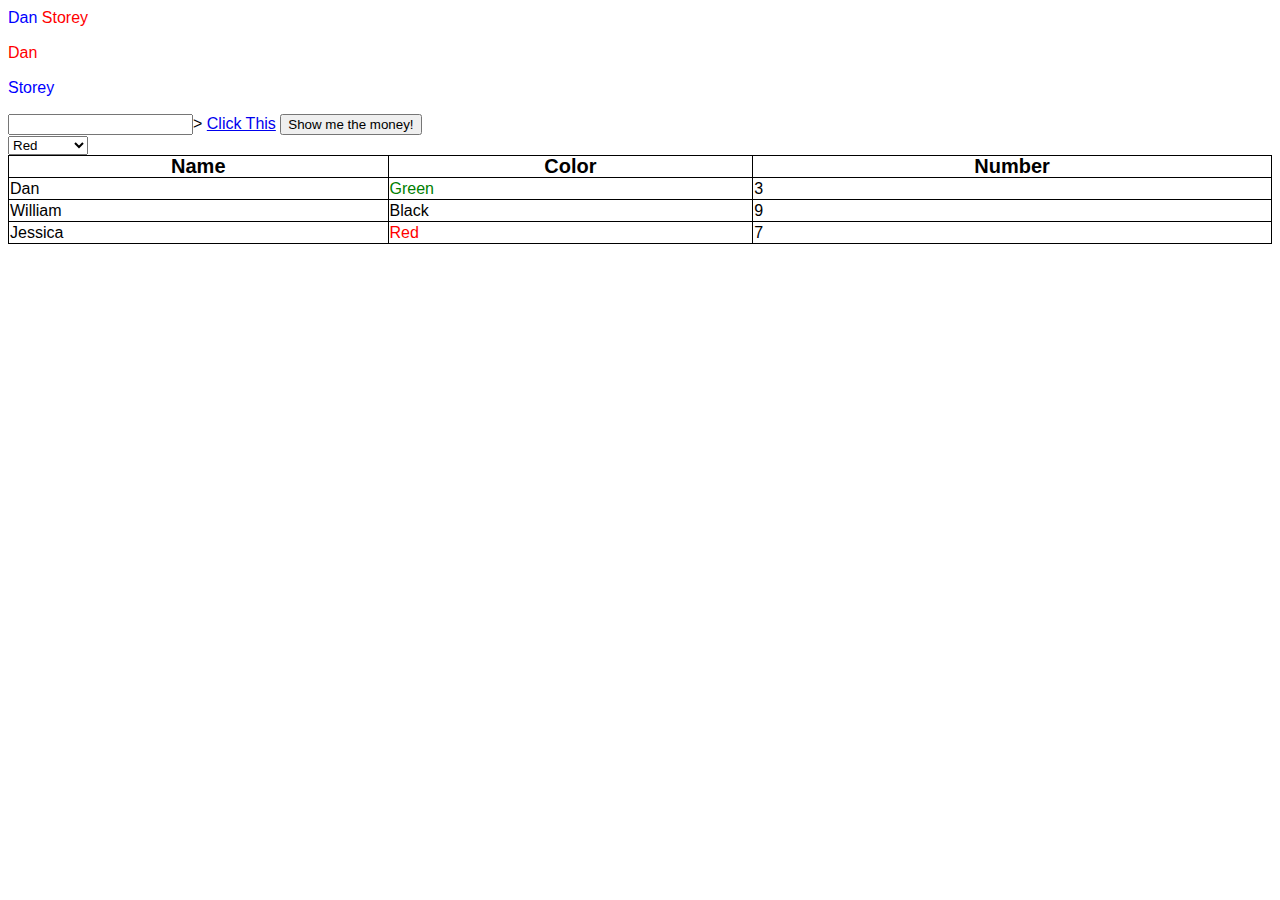
<file: html-tutorial/index.html>
<!DOCTYPE html>
<html lang="en">
<head>
    <title>Document</title>
    <link href="css/index.css" rel="stylesheet">
    <script lang="javascript">
    function showAlert() {
        alert("conjunction junction whats your function?");
    }

    </script>
    <style>
        table {width: 100%; border-collapse: collapse;}
        table, tr, td, th {border: 1px solid black}
    </style>

</head>
<body>
    <span style="color:blue;">Dan</span>
    <span style="color:red;">Storey</span>
    <p style="color:red;">Dan</p>
    <p style="color:blue;">Storey</p>
    <input value = "ABC" type="number">>
    <a href="http://maxtrain.com" target="_blank">Click This</a>
    <button onclick="showAlert()">Show me the money!</button>
    <br>
    <select>
        <option value="R">Red</option>
        <option value="G">Green</option>
        <option value="BV">Blueviolet</option>
    </select>
    <table>
        <thead>
            <tr>
                <th>Name</th> 
                <th>Color</th> 
                <th>Number</th> 
            </tr>
        </thead>
        <tr>
           <td>Dan</td> 
           <td style="color:green;">Green</td> 
           <td>3</td> 
        </tr>
        <tr>
           <td>William</td> 
           <td>Black</td> 
           <td>9</td> 
        </tr>
        <tr>
           <td>Jessica</td> 
           <td style="color:red;">Red</td> 
           <td>7</td> 
        </tr>
    </table>
</body>
</html>
</file>
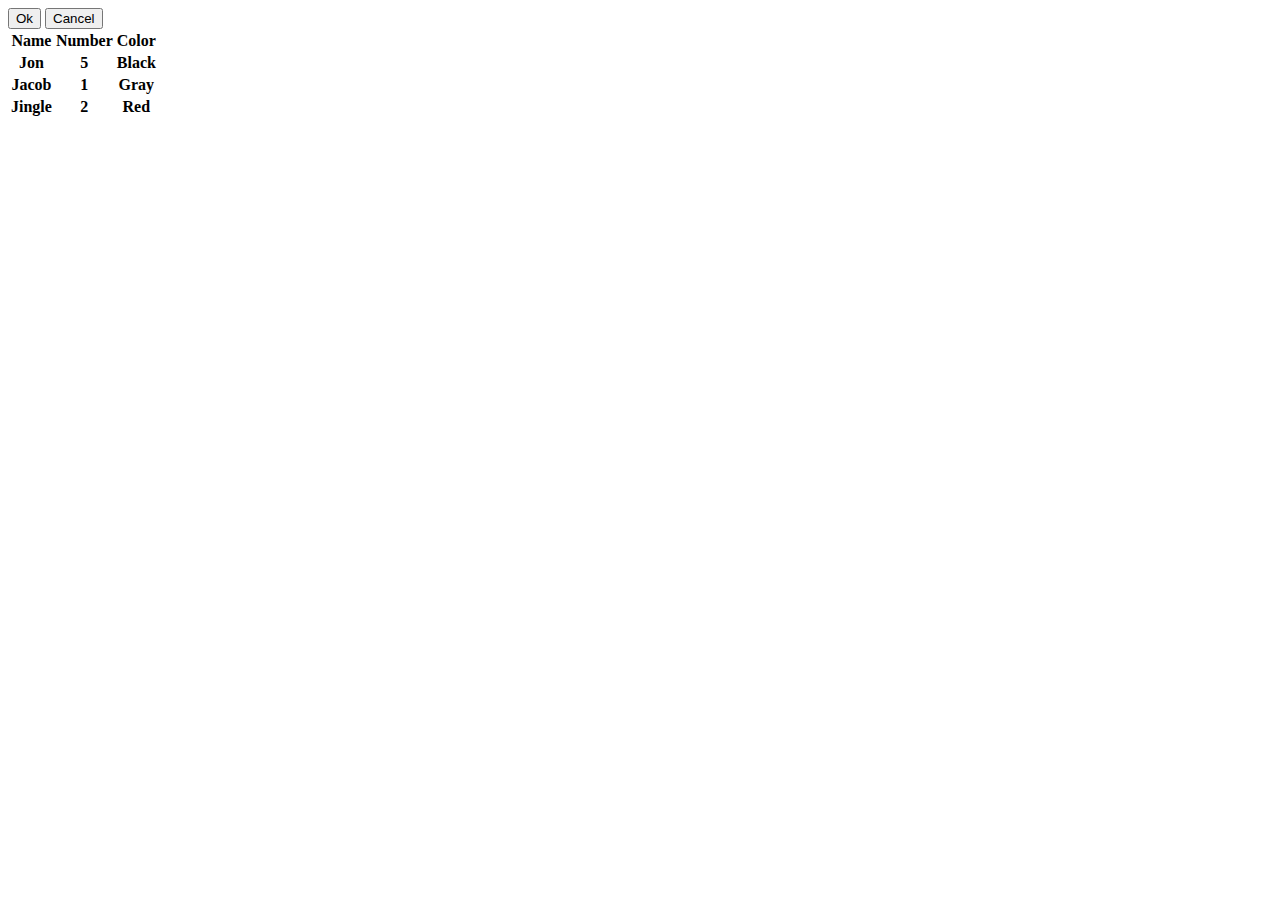
<file: html-tutorial/bootstrap.html>
<!DOCTYPE html>
<html lang="en">
<head>
    <title>Document</title>
    <link href="https://cdn.jsdelivr.net/npm/bootstrap@5.1.3/dist/css/bootstrap.min.css" rel="stylesheet" integrity="sha384-1BmE4kWBq78iYhFldvKuhfTAU6auU8tT94WrHftjDbrCEXSU1oBoqyl2QvZ6jIW3" crossorigin="anonymous">
</head>
<body>
    <button class="btn btn-primary">Ok</button>
    <button class="btn btn-danger">Cancel</button>
    <table class="table table-sm">
        <tr>
            <th>Name</th>
            <th>Number</th>
            <th>Color</th>
        </tr>
        <tr>
            <th>Jon</th>
            <th>5</th>
            <th>Black</th>
        </tr>
        <tr>
            <th>Jacob</th>
            <th>1</th>
            <th>Gray</th>
        </tr>
        <tr>
            <th>Jingle</th>
            <th>2</th>
            <th>Red</th>
        </tr>
    </table>
</body>
</html>
</file>
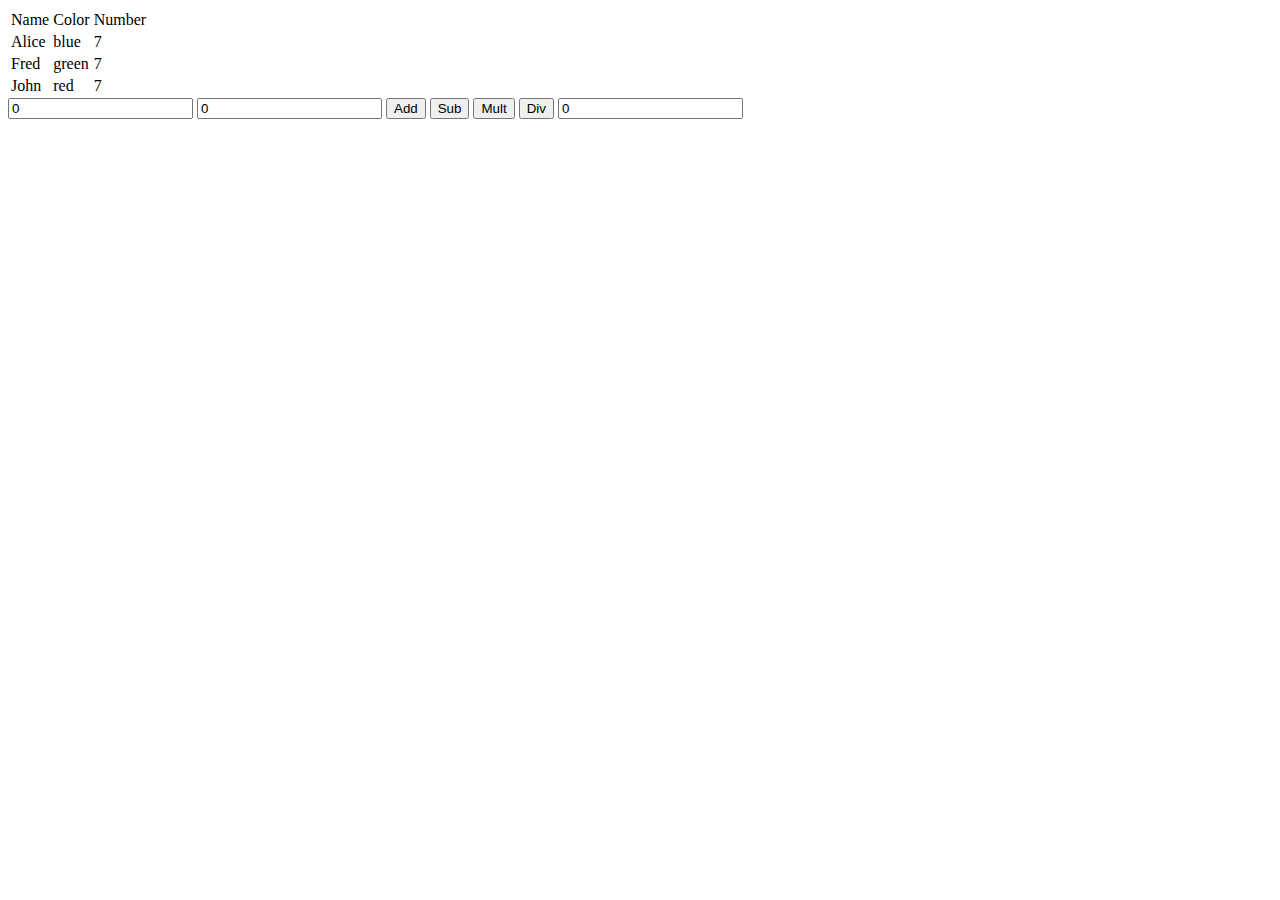
<file: html-tutorial/dom-tut.html>
<!DOCTYPE html>
<html lang="en">
<head>
    <title>Document</title>
    <script src="js/dom-tut.js"></script>
</head>
<body onload="loaded()">
    <table>
        <thead>
            <tr>
                <td>Name</td>
                <td>Color</td>
                <td>Number</td>
            </tr>
        </thead>
        <tbody id="tbody">

        </tbody>
    </table>


    <input id="opa" type="number" value="0">
    <input id="opb" type="number" value="0">
    <button onclick="add()">Add</button>
    <button onclick="sub()">Sub</button>
    <button onclick="mult()">Mult</button>
    <button onclick="div()">Div</button>
    <label id="lbl"></label>
    <input id="ans" type="number" value="0">

</body>
</html>
</file>
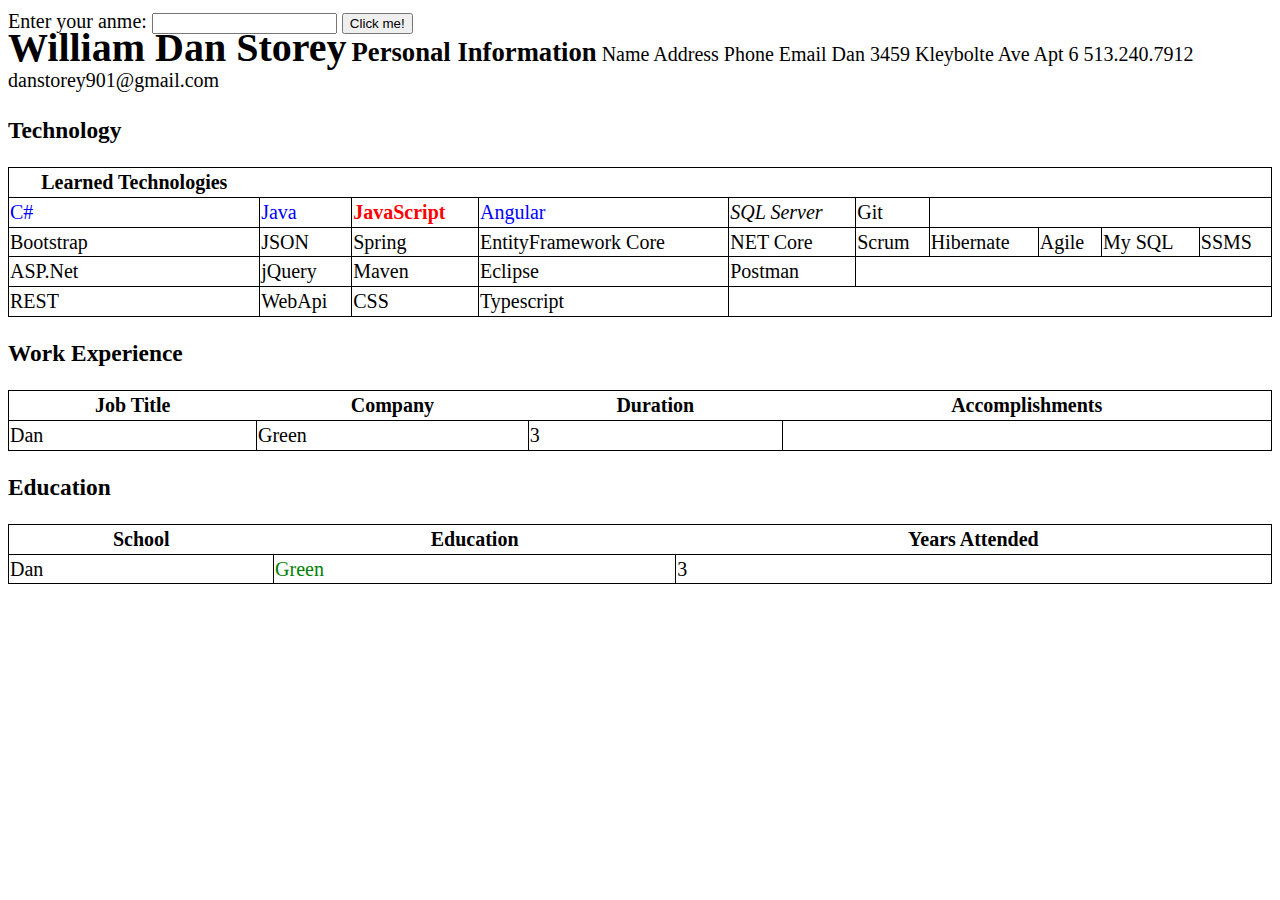
<file: html-tutorial/MYCV.html>
<!DOCTYPE html>
<html lang="en">

<head>
    <title>Document</title>
    <link href="css/mycv.css" rel="stylesheet">
    <script lang="javascript">

        const welcome = () => {
            console.log("Welcome to my CV");
        }
        const button_click = () => {
            console.log("The button was clicked!");
            let ctrl = document.getElementById("name");
            let name = ctrl.value;
            alert(`hELlO tO u ${name}`)

        }
    </script>
    
    <div>
        <style>
            table {
                width: 100%;
                border-collapse: collapse;
            }
            table,
            tr,
            td {
                border: 1px solid black
            }
        </style>
</head>

<body body onload="welcome()">

    <div>
        <label>Enter your anme: </label>
        <input id="name" type="text">
        <button onclick="button_click()">Click me!</button>
    </div>

    <span class="fancy">William Dan Storey</span>
        <span class="lessfancy">Personal Information</span>  
        <thead>
            <tr>
                <span>Name</span>
                <span>Address</span>
                <span>Phone</span>
                <span>Email</span>
                <span class="data">Dan</span>
                <span>3459 Kleybolte Ave Apt 6</span>
                <span>513.240.7912</span>
                <span>danstorey901@gmail.com</span>
            </tr>
        </thead>
        <table>
            <h3>Technology</h3>
            <thead>
                <th>Learned Technologies</th>
            </thead>
            <tr>
                <td id="tech-csharp">C#</td>
                <td id="tech-java">Java</td>
                <td class="redBold">JavaScript</td>
                <td id="tech-angular">Angular</td>
                <td class="italic">SQL Server</td>
                <td>Git</td>
            </tr>
            <tr>
                <td>Bootstrap</td>
                <td>JSON</td>
                <td>Spring</td>
                <td>EntityFramework Core</td>
                <td>NET Core</td>
                <td>Scrum</td>
                <td>Hibernate</td>
                <td>Agile</td>
                <td>My SQL</td>
                <td>SSMS</td>
            </tr>
            <tr>
                <td>ASP.Net</td>
                <td>jQuery</td>
                <td>Maven</td>
                <td>Eclipse</td>
                <td>Postman</td>
            </tr>
            <tr>
                <td>REST</td>
                <td>WebApi</td>
                <td>CSS</td>
                <td>Typescript</td>
            </tr>
            <table>
                <h3>Work Experience</h3>
                <thead>
                    <tr>
                        <th>Job Title</th>
                        <th>Company</th>
                        <th>Duration</th>
                        <th>Accomplishments</th>
                    </tr>
                </thead>
                <tr>
                    <td>Dan</td>
                    <td>Green</td>
                    <td>3</td>
                </tr>
                <tr>
                </tr>
                <table>
                    <h3>Education</h3>
                    <thead>
                        <tr>
                            <th>School</th>
                            <th>Education</th>
                            <th>Years Attended</th>
                        </tr>
                        <tr>
                            <td>Dan</td>
                            <td style="color:green;">Green</td>
                            <td>3</td>
                        </tr>
                    </thead>
                </table>
</body>

</html>
</file>
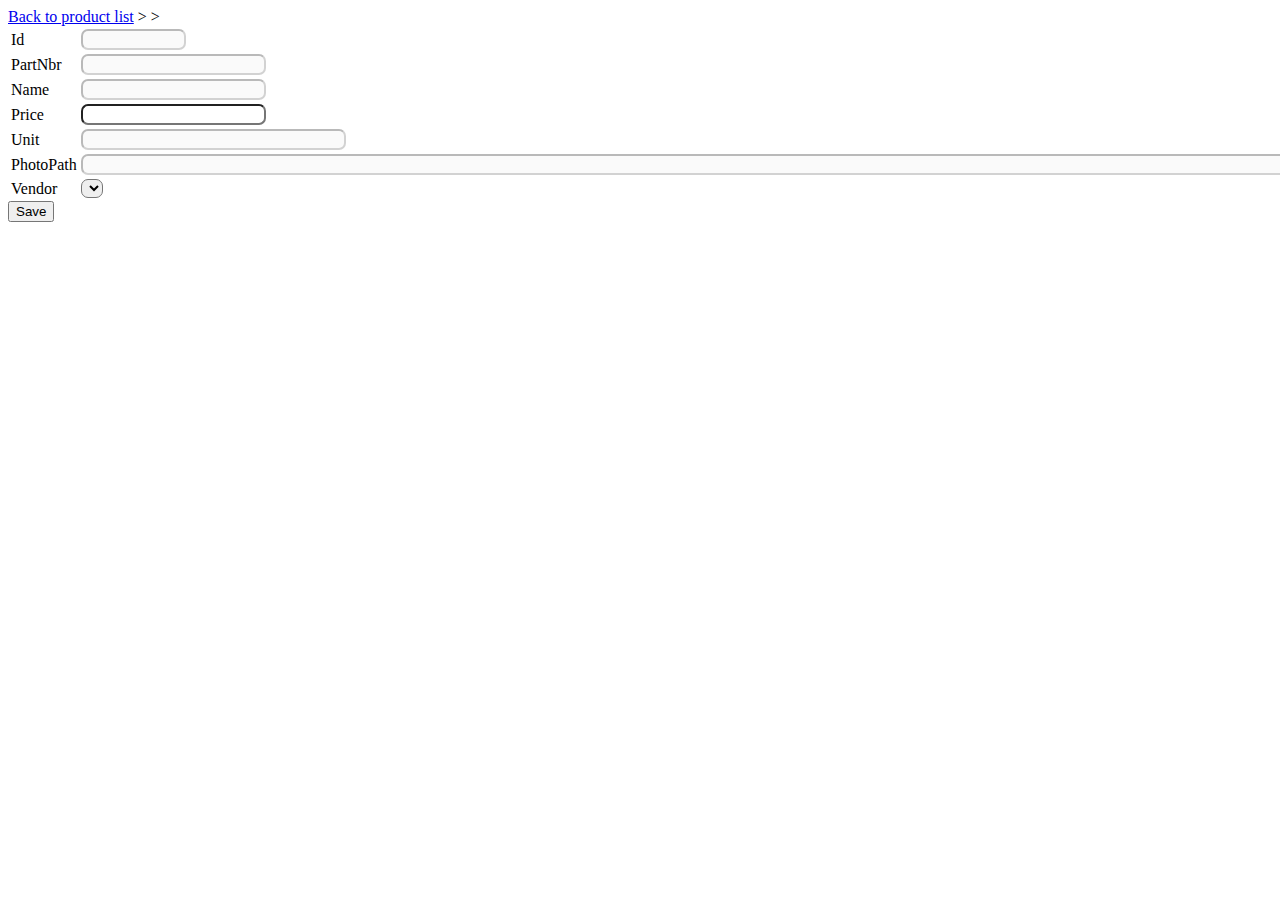
<file: html-tutorial/product-create.html>
<!DOCTYPE html>
<html lang="en">
<head>

<title>Product Detail</title>

<link href="https://cdn.jsdelivr.net/npm/bootstrap@5.1.3/dist/css/bootstrap.min.css" rel="stylesheet" integrity="sha384-1BmE4kWBq78iYhFldvKuhfTAU6auU8tT94WrHftjDbrCEXSU1oBoqyl2QvZ6jIW3" crossorigin="anonymous">
<script src="https://ajax.googleapis.com/ajax/libs/jquery/3.6.0/jquery.min.js"></script>
<script src="js/product-create.js"></script>
<script src="js/product-utility.js"></script>

</head>
<body>
    
    <a href="product-list.html">Back to product list</a>
    <table>
        <tr>
            <td>Id</td>
            <td>
                <input id="xid" type="text" size=10 disabled>
            </td>
        </tr>
        <tr>
            <td>PartNbr</td>
            <td>
                <input id="xpartNbr" type="text" size=20 disabled>
            </td>>
        </tr>
        <tr>
            <td>Name</td>
            <td>
                <input id="xname" type="text" size=20 disabled>
            </td>>
        </tr>
        <tr>
            <td>Price</td>
            <td>
                <input id="xprice" type="number" >
            </td>
        </tr>
        <tr>
            <td>Unit</td>
            <td>
                <input id="xunit" type="text" size=30 disabled>
            </td>
        </tr>
        <tr>
            <td>PhotoPath</td>
            <td>
                <input id="xphotopath" type="text" size=255 disabled>
            </td>
        </tr>
        <tr>
            <td>Vendor</td>
            <td>
                <select id="vendors"></select>
            </td>
        </tr>
    </table>
    <button id="save" class="btn btn-primary">Save</button>
</body>
</html>
</file>
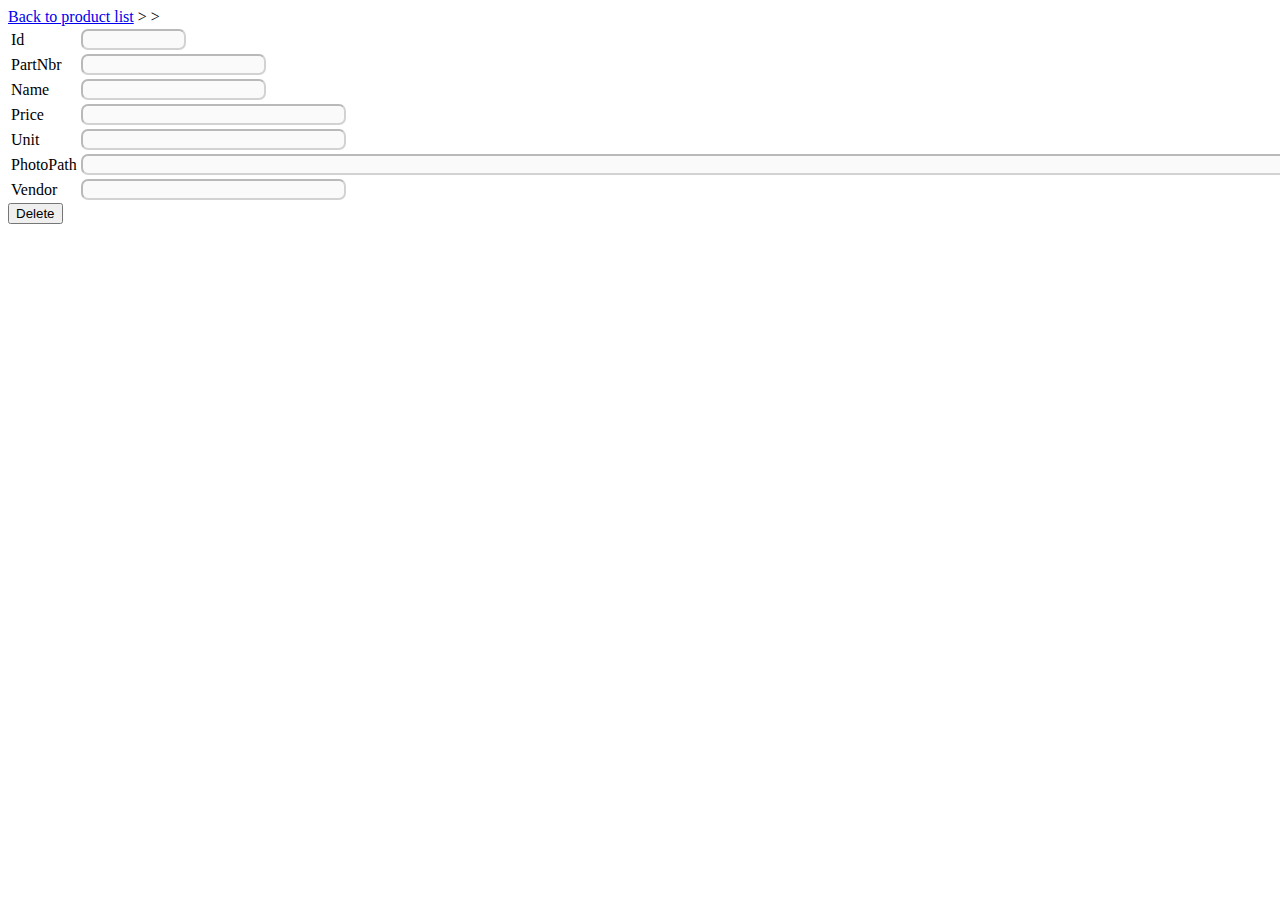
<file: html-tutorial/product-detail.html>
<!DOCTYPE html>
<html lang="en">
<head>

<title>Product Detail</title>

<link href="https://cdn.jsdelivr.net/npm/bootstrap@5.1.3/dist/css/bootstrap.min.css" rel="stylesheet" integrity="sha384-1BmE4kWBq78iYhFldvKuhfTAU6auU8tT94WrHftjDbrCEXSU1oBoqyl2QvZ6jIW3" crossorigin="anonymous">
<script src="https://ajax.googleapis.com/ajax/libs/jquery/3.6.0/jquery.min.js"></script>
<script src="js/product-detail.js"></script>
<script src="js/product-utility.js"></script>

</head>
<body>
    
    <a href="product-list.html">Back to product list</a>
    <table>
        <tr>
            <td>Id</td>
            <td>
                <input id="xid" type="text" size=10 disabled>
            </td>
        </tr>
        <tr>
            <td>PartNbr</td>
            <td>
                <input id="xpartNbr" type="text" size=20 disabled>
            </td>>
        </tr>
        <tr>
            <td>Name</td>
            <td>
                <input id="xname" type="text" size=20 disabled>
            </td>>
        </tr>
        <tr>
            <td>Price</td>
            <td>
                <input id="xprice" type="text" size=30 disabled>
            </td>
        </tr>
        <tr>
            <td>Unit</td>
            <td>
                <input id="xunit" type="text" size=30 disabled>
            </td>
        </tr>
        <tr>
            <td>PhotoPath</td>
            <td>
                <input id="xphotopath" type="text" size=255 disabled>
            </td>
        </tr>
        <tr>
            <td>Vendor</td>
            <td>
                <input id="xvendor" type="text" size=30 disabled>
            </td>
        </tr>
    </table>
    <button id="remove">Delete</button>
</body>
</html>
</file>
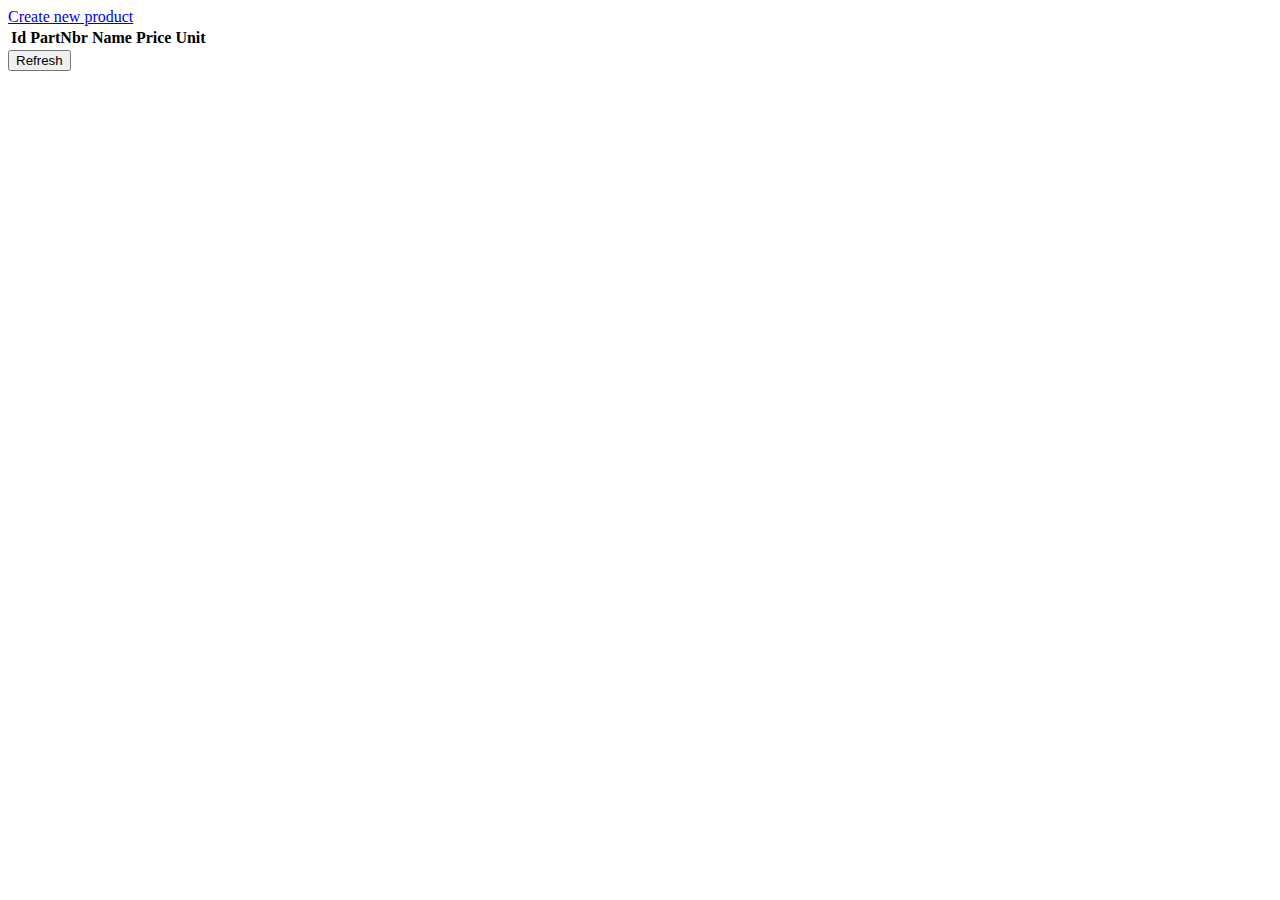
<file: html-tutorial/product-list.html>
<!DOCTYPE html>
<html lang="en">
<head>
    <title>Product List</title>
<link href="https://cdn.jsdelivr.net/npm/bootstrap@5.1.3/dist/css/bootstrap.min.css" rel="stylesheet" integrity="sha384-1BmE4kWBq78iYhFldvKuhfTAU6auU8tT94WrHftjDbrCEXSU1oBoqyl2QvZ6jIW3" crossorigin="anonymous">
<script src="https://ajax.googleapis.com/ajax/libs/jquery/3.6.0/jquery.min.js"></script>
<script src="js/product-list.js"></script>
</head>
<body>
    <a href="product.create.html">Create new product</a>
    <table class = "table table-sm">
        <thead>
            <tr>
                <th>Id</th>
                <th>PartNbr</th>
                <th>Name</th>
                <th>Price</th>
                <th>Unit</th>
            </tr>
        </thead>
        <tbody id="data">
            
        </tbody>
    </table>
    <button id="refresh" class="btn btn-primary">Refresh</button>
</body>
</html>
</file>
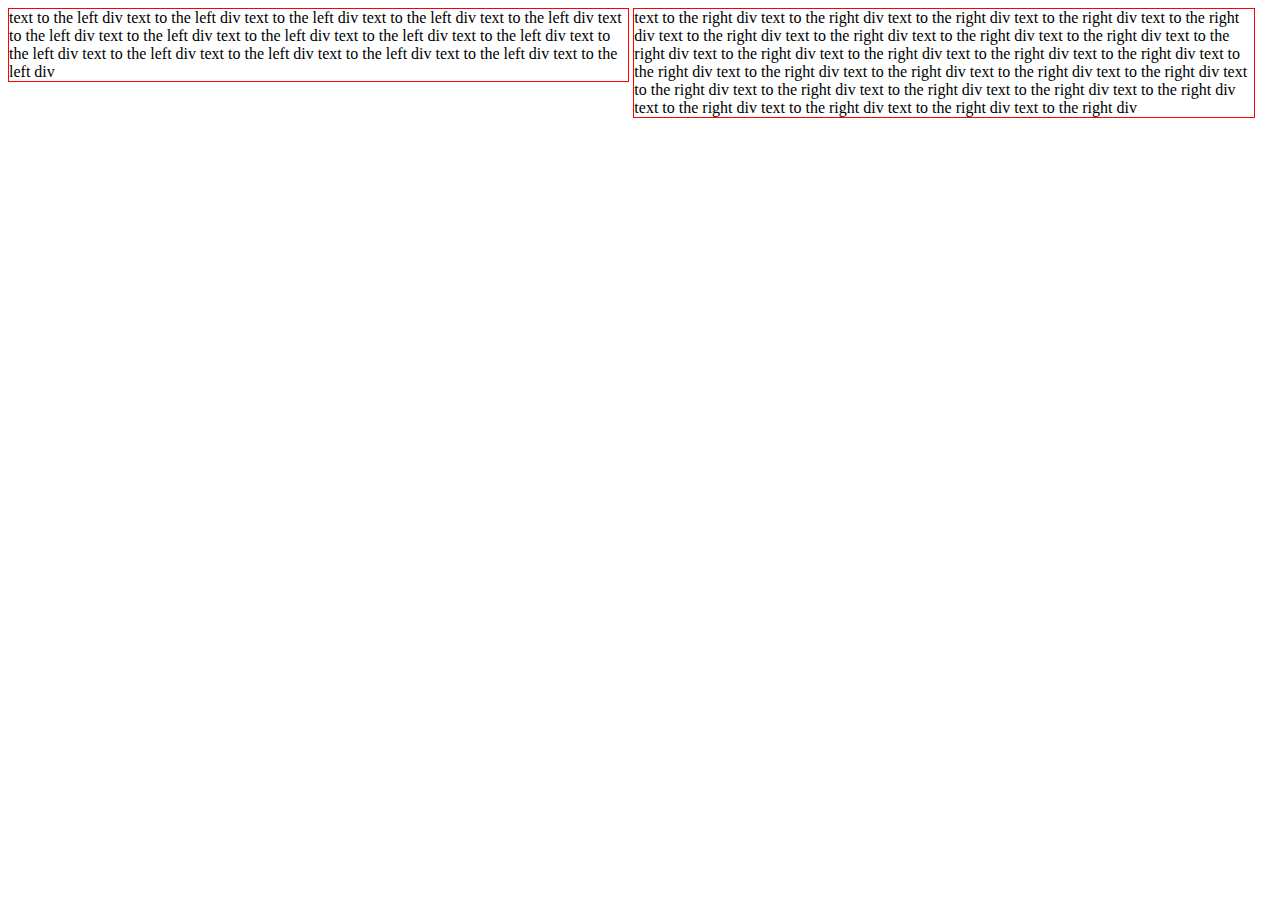
<file: html-tutorial/side-by-side.html>
<!DOCTYPE html>
<html lang="en">
<head>
    <title>Document</title>
<style>
    div {
        border: 1px solid red;
        display: inline-block;
        width: 49%;
        vertical-align: top;
        }
</style>
</head>
<body>

    <div id="left">
        text to the left div
        text to the left div
        text to the left div
        text to the left div
        text to the left div
        text to the left div
        text to the left div
        text to the left div
        text to the left div
        text to the left div
        text to the left div
        text to the left div
        text to the left div
        text to the left div
        text to the left div
        text to the left div
    </div>
    
    <div id="right">
        text to the right div
        text to the right div
        text to the right div
        text to the right div
        text to the right div
        text to the right div
        text to the right div
        text to the right div
        text to the right div
        text to the right div
        text to the right div
        text to the right div
        text to the right div
        text to the right div
        text to the right div
        text to the right div
        text to the right div
        text to the right div
        text to the right div
        text to the right div
        text to the right div
        text to the right div
        text to the right div
        text to the right div
        text to the right div
        text to the right div
        text to the right div
        text to the right div
    </div>

</body>
</file>
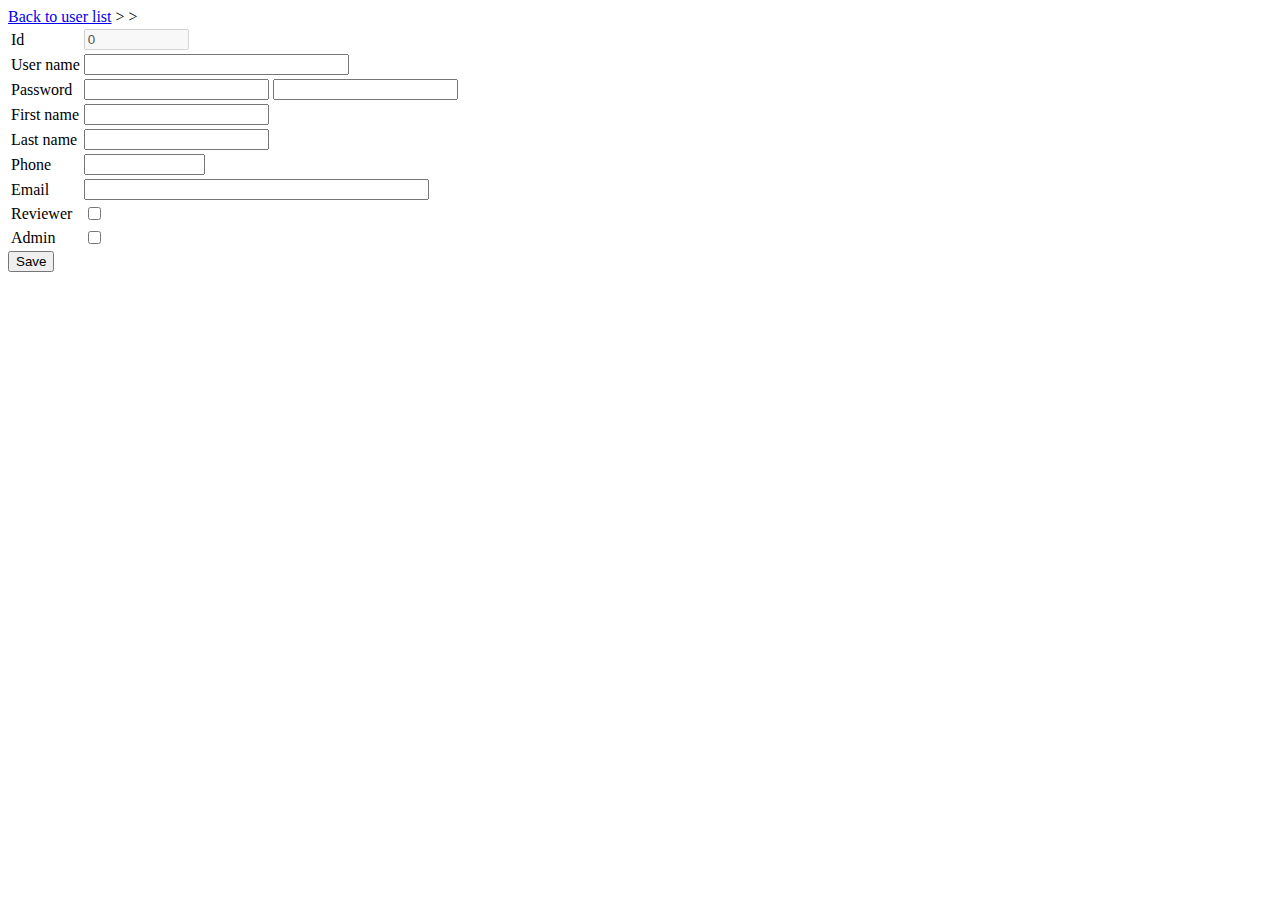
<file: html-tutorial/user-create.html>
<!DOCTYPE html>
<html lang="en">
<head>
    <title>User Create</title>
    <script src="js/user-create.js"></script>
</head>
<body>
    <a href="user-list.html">Back to user list</a>
    <table>
        <tr>
            <td>Id</td>
            <td>
                <input id="xid" type="text" size=10 value="0" disabled>
            </td>
        </tr>
        <tr>
            <td>User name</td>
            <td>
                <input id="xusername" type="text" size=30>
            </td>
        </tr>
        <tr>
            <td>Password</td>
            <td>
                <input id="xpassword" type="password" size=20>
                <input id="xpassword2" type="password" size=20 onblur="chkPassword()">
            </td>
        </tr>
        <tr>
            <td>First name</td>
            <td>
                <input id="xfirstname" type="text" size=20>
            </td>>
        </tr>
        <tr>
            <td>Last name</td>
            <td>
                <input id="xlastname" type="text" size=20>
            </td>>
        </tr>
        <tr>
            <td>Phone</td>
            <td>
                <input id="xphone" type="text" size=12>
            </td>
        </tr>
        <tr>
            <td>Email</td>
            <td>
                <input id="xemail" type="text" size=40>
            </td>
        </tr>
        <tr>
            <td>Reviewer</td>
            <td>
                <input id="xisreviewer" type="checkbox" size=7>
            </td>
        </tr>
        <tr>
            <td>Admin</td>
            <td>
                <input id="xisadmin" type="checkbox" size=7>
            </td>
        </tr>
    </table>
    <button onclick="save()">Save</button>
</body>
</html>
</file>
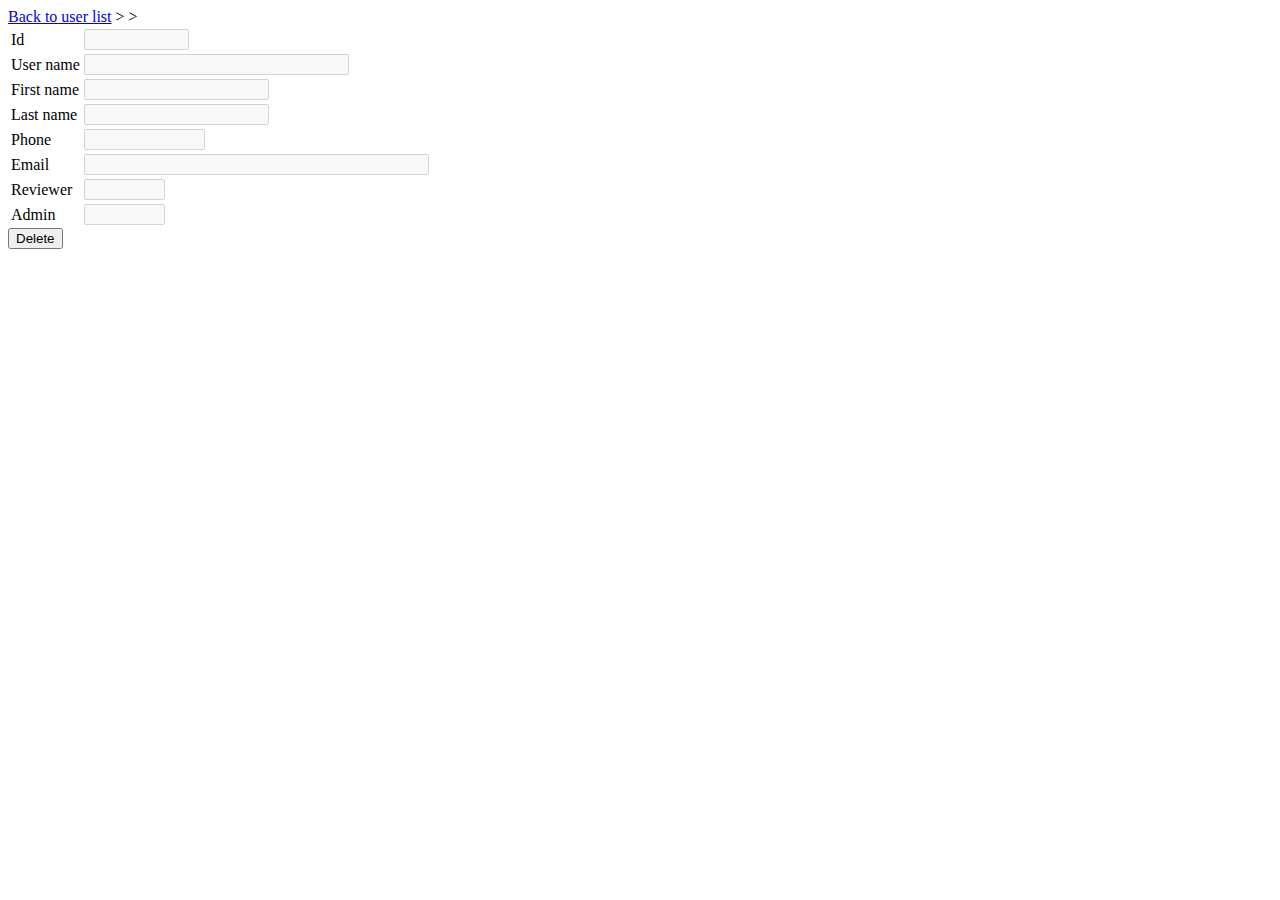
<file: html-tutorial/user-detail.html>
<!DOCTYPE html>
<html lang="en">
<head>
    <title>User Detail</title>
    <script src="js/user-utility.js"></script>
    <script src="js/user-detail.js"></script>

</head>
<body onload="getUserByPk()">
    <a href="user-list.html">Back to user list</a>
    <table>
        <tr>
            <td>Id</td>
            <td>
                <input id="xid" type="text" size=10 disabled>
            </td>
        </tr>
        <tr>
            <td>User name</td>
            <td>
                <input id="xusername" type="text" size=30 disabled>
            </td>
        </tr>
        <tr>
            <td>First name</td>
            <td>
                <input id="xfirstname" type="text" size=20 disabled>
            </td>>
        </tr>
        <tr>
            <td>Last name</td>
            <td>
                <input id="xlastname" type="text" size=20 disabled>
            </td>>
        </tr>
        <tr>
            <td>Phone</td>
            <td>
                <input id="xphone" type="text" size=12 disabled>
            </td>
        </tr>
        <tr>
            <td>Email</td>
            <td>
                <input id="xemail" type="text" size=40 disabled>
            </td>
        </tr>
        <tr>
            <td>Reviewer</td>
            <td>
                <input id="xisreviewer" type="text" size=7 disabled>
            </td>
        </tr>
        <tr>
            <td>Admin</td>
            <td>
                <input id="xisadmin" type="text" size=7 disabled>
            </td>
        </tr>
    </table>
    <button onclick="remove()">Delete</button>
</body>
</html>
</file>
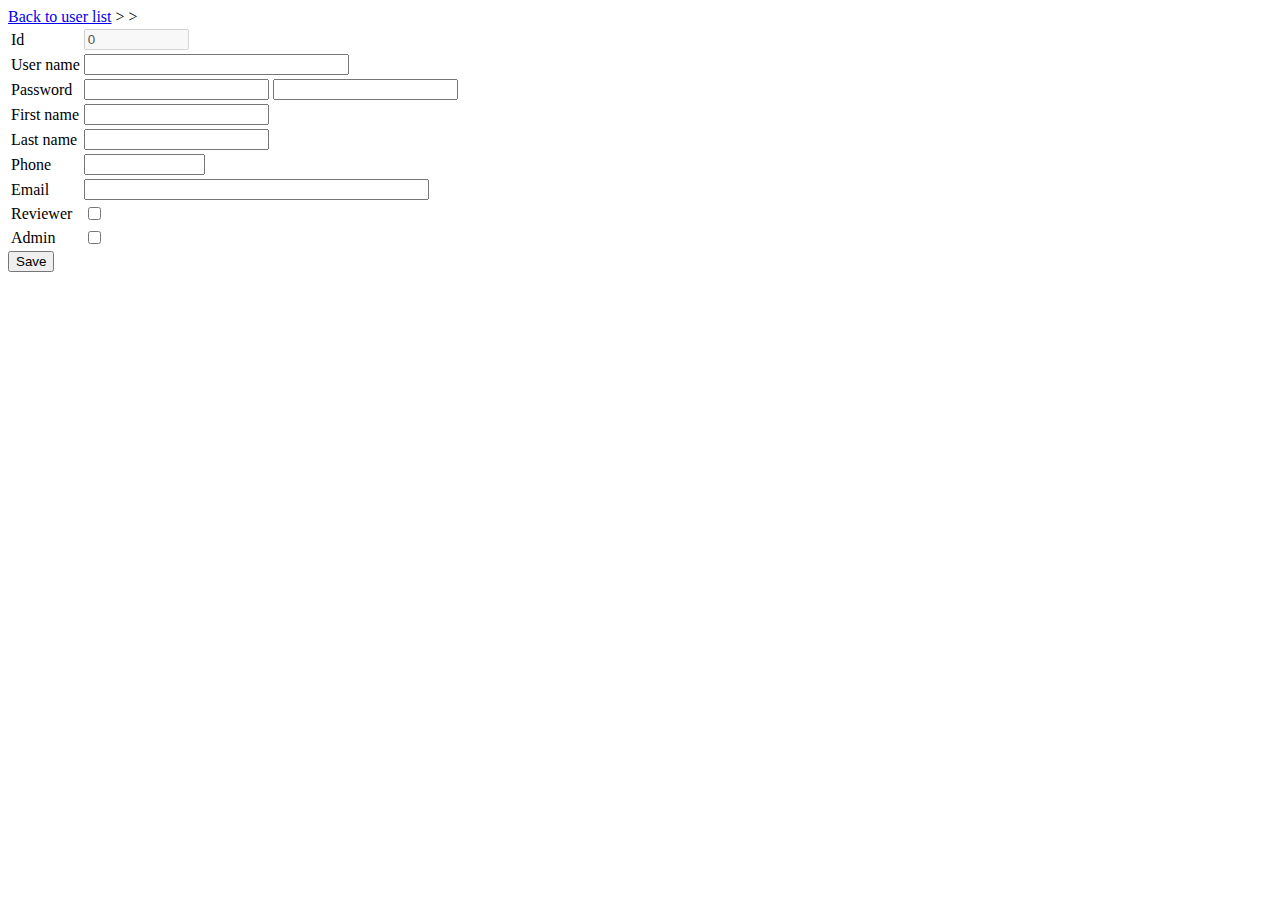
<file: html-tutorial/user-edit.html>
<!DOCTYPE html>
<html lang="en">
<head>
    <title>User Edit</title>
    <script src="js/user-edit.js"></script>
    
</head>
<body>
    <body>
    <a href="user-list.html">Back to user list</a>
    <table>
        <tr>
            <td>Id</td>
            <td>
                <input id="xid" type="text" size=10 value="0" disabled>
            </td>
        </tr>
        <tr>
            <td>User name</td>
            <td>
                <input id="xusername" type="text" size=30>
            </td>
        </tr>
        <tr>
            <td>Password</td>
            <td>
                <input id="xpassword" type="password" size=20>
                <input id="xpassword2" type="password" size=20 onblur="chkPassword()">
            </td>
        </tr>
        <tr>
            <td>First name</td>
            <td>
                <input id="xfirstname" type="text" size=20>
            </td>>
        </tr>
        <tr>
            <td>Last name</td>
            <td>
                <input id="xlastname" type="text" size=20>
            </td>>
        </tr>
        <tr>
            <td>Phone</td>
            <td>
                <input id="xphone" type="text" size=12>
            </td>
        </tr>
        <tr>
            <td>Email</td>
            <td>
                <input id="xemail" type="text" size=40>
            </td>
        </tr>
        <tr>
            <td>Reviewer</td>
            <td>
                <input id="xisreviewer" type="checkbox" size=7>
            </td>
        </tr>
        <tr>
            <td>Admin</td>
            <td>
                <input id="xisadmin" type="checkbox" size=7>
            </td>
        </tr>
    </table>
    <button onclick="save()">Save</button>
</body>
</html>
</file>
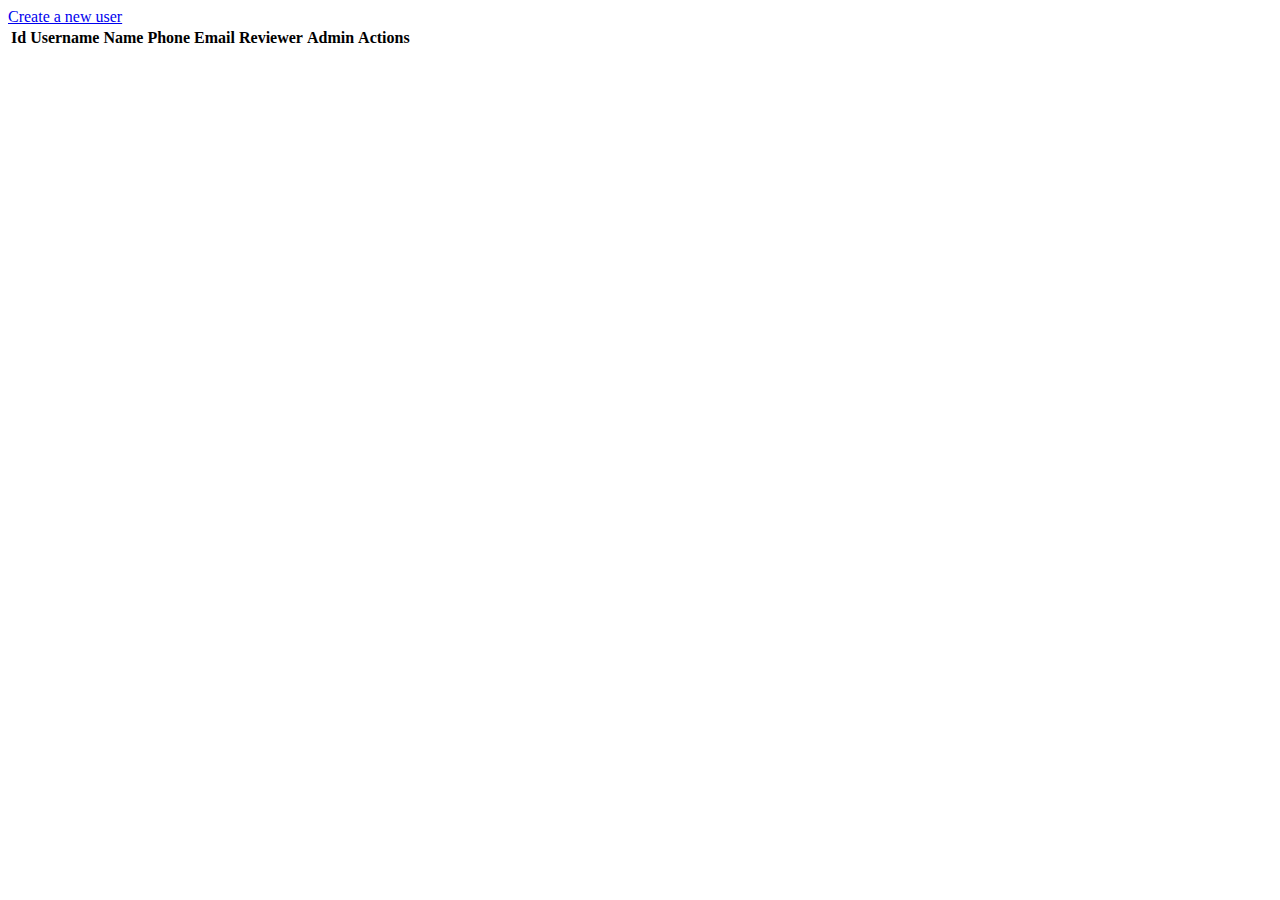
<file: html-tutorial/user-list.html>
<!DOCTYPE html>
<html lang="en">
<head>
    <title>User List</title>
    <script src="js/user-utility.js"></script>
    <script src="js/user-list.js"></script>
</head>
<body onload="getAllUsers()">
    <a href="user-create.html">Create a new user</a>
    <table>
        <thead>
            <tr>
                <th>Id</th>
                <th>Username</th>
                <th>Name</th>
                <th>Phone</th>
                <th>Email</th>
                <th>Reviewer</th>
                <th>Admin</th>
                <th>Actions</th>
            </tr>
        </thead>
        <tbody id="data"></tbody>
    </table>
</body>
</html>
</file>
<file: html-tutorial/css/index.css>
body {
font: normal normal normal 12pt/14.4pt Arial, Helvetica, sans-serif;

    /*
    font-family:Arial, Helvetica, sans-serif;
    font-size: 16;
    font-weight: normal;
    font-style: normal;
    font-variant: small-caps;
*/
}
table {width: 100%}
table {border: 1px solid blue;}
th { font-size: 1.25em;}
</file>
<file: html-tutorial/css/mycv.css>
body {
    font: normal normal normal 15pt/20pt Georgia, Times, serif
}
#contact-header, #contact-name {
    color: green;
}
#tech-csharp, #tech-java, #tech-angular{
    color: blue
}

.redBold {
    color: red;
    font-weight: bold;

}
.italic {
    font-style: italic;
}
.enlarge {
    font-size: 2.0em;   /* em is an abbreviation of a french word meaning relative size....relative to the default size aka 12pt */
    font-weight: bold
}

.fancy {
    font-size: 30pt;
    font-style:normal;
    font-weight: bold;
}
.lessfancy {
    font-size: 20pt;
    font-style:normal;
    font-weight: bold;
}
.data {
    font-size: 15pt;
    font-style:normal;
    font-weight: normal;
}

/* this is for span.....span is to make things unstrutured or free form

*/
</file>
